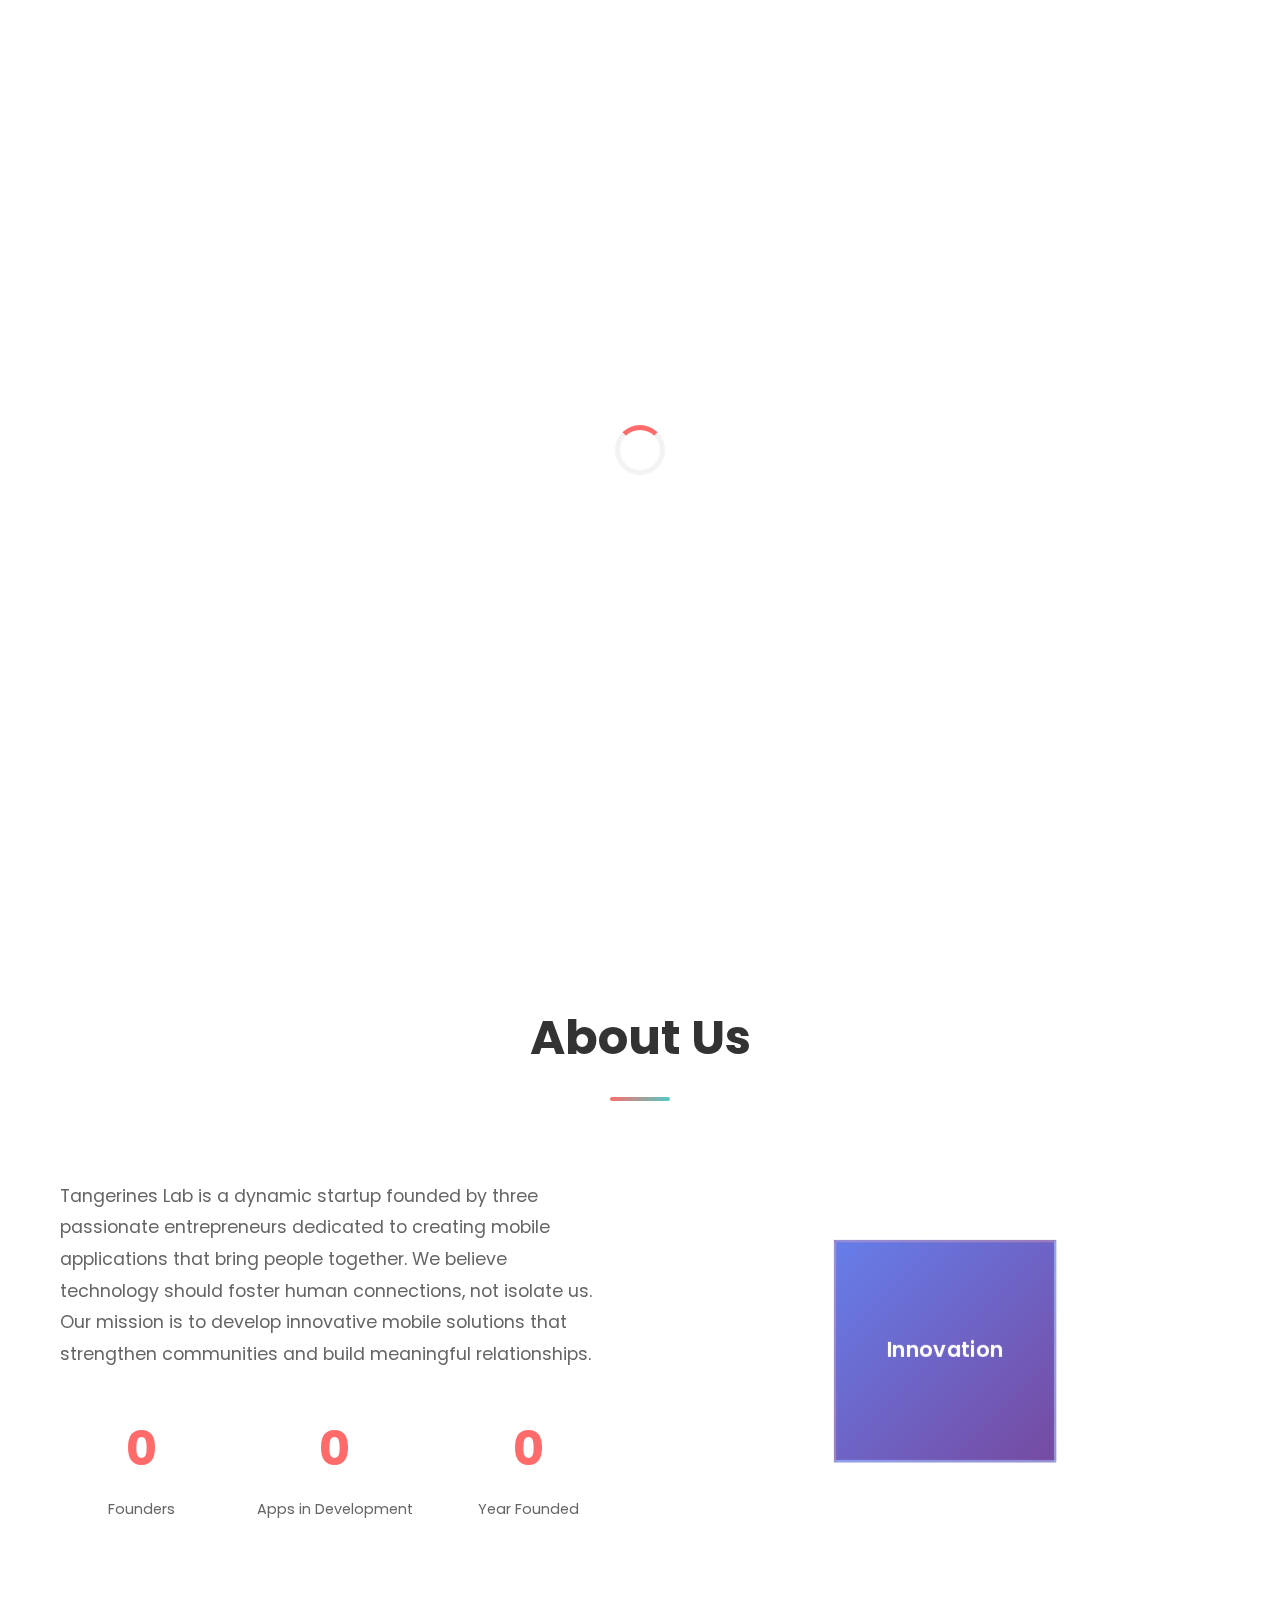
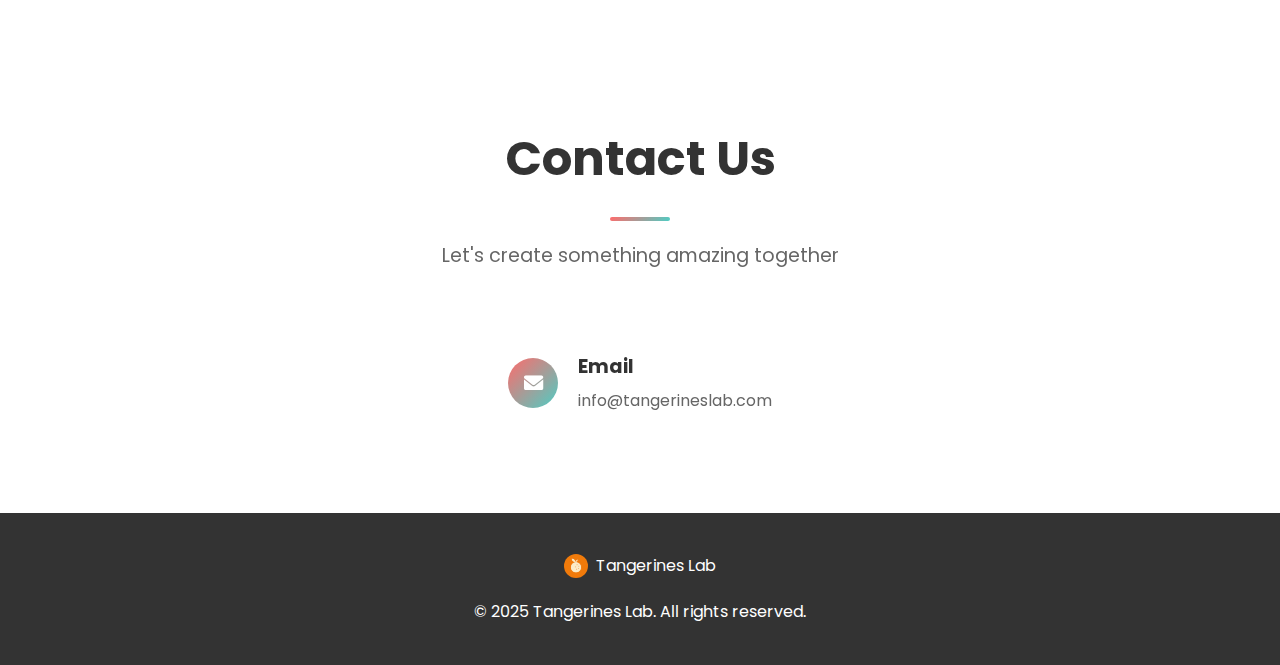
<file: index.html>
<!DOCTYPE html>
<html lang="en">
<head>
  <meta charset="UTF-8">
  <meta name="viewport" content="width=device-width, initial-scale=1.0, viewport-fit=cover">
  <meta name="apple-mobile-web-app-capable" content="yes">
  <meta name="apple-mobile-web-app-status-bar-style" content="default">
  <meta name="theme-color" content="#ff9a56">
  <title>Tangerines Lab - Innovation Unleashed</title>
  <link rel="icon" type="image/x-icon" href="favicon.ico?v=1752214031">
  <link rel="icon" type="image/png" sizes="32x32" href="favicon-32x32.png?v=1752214031">
  <link rel="icon" type="image/png" sizes="16x16" href="favicon-16x16.png?v=1752214031">
  <link rel="apple-touch-icon" sizes="180x180" href="apple-touch-icon.png?v=1752214031">
  <link rel="icon" type="image/png" sizes="192x192" href="android-chrome-192x192.png?v=1752214031">
  <link rel="icon" type="image/png" sizes="512x512" href="android-chrome-512x512.png?v=1752214031">
  <link rel="manifest" href="site.webmanifest?v=1752214031">
  <link rel="preload" href="./SmallLogo.png" as="image" type="image/png">
  <link rel="stylesheet" href="css/style.css">
  <link href="https://fonts.googleapis.com/css2?family=Poppins:wght@300;400;600;700&display=swap" rel="stylesheet">
  <link rel="stylesheet" href="https://cdnjs.cloudflare.com/ajax/libs/font-awesome/6.0.0/css/all.min.css">
</head>
<body>
  <!-- Animated Background -->
  <div class="animated-bg">
    <div class="floating-shapes">
      <div class="shape shape-1"></div>
      <div class="shape shape-2"></div>
      <div class="shape shape-3"></div>
      <div class="shape shape-4"></div>
      <div class="shape shape-5"></div>
    </div>
  </div>

  <!-- Navigation -->
  <nav class="navbar">
    <div class="nav-container">
      <div class="nav-logo">
        <img src="./SmallLogo.png" alt="Tangerines Lab" class="logo-img">
        <span>Tangerines Lab</span>
      </div>
      <div class="nav-menu">
        <a href="#hero" class="nav-link">Home</a>
        <a href="#about" class="nav-link">About</a>
        <a href="#contact" class="nav-link">Contact</a>
      </div>
      <div class="hamburger">
        <span></span>
        <span></span>
        <span></span>
      </div>
    </div>
  </nav>

  <!-- Hero Section -->
  <section id="hero" class="hero">
    <div class="hero-content">
      <div class="hero-text">
        <h1 class="hero-title">
          <span class="gradient-text">Tangerines Lab</span>
        </h1>
        <p class="hero-subtitle">Innovation. Creativity. Technology.</p>
        <p class="hero-description">A passionate startup of three founders creating mobile applications that bring people together</p>
        <div class="hero-buttons">
          <button class="btn btn-primary pulse">
            <i class="fas fa-rocket"></i>
            Get Started
          </button>
        </div>
      </div>
      <div class="hero-visual">
        <div class="hero-logo">
          <img src="./tangerines-lab-logo-optimized.png" alt="Tangerines Lab" class="hero-logo-img">
        </div>
      </div>
    </div>
    <div class="scroll-indicator">
      <div class="scroll-arrow"></div>
    </div>
  </section>

  <!-- About Section -->
  <section id="about" class="about">
    <div class="container">
      <div class="section-header">
        <h2 class="section-title">About Us</h2>
        <div class="section-line"></div>
      </div>
      <div class="about-content">
        <div class="about-text">
          <p class="about-description">
            Tangerines Lab is a dynamic startup founded by three passionate entrepreneurs dedicated to creating mobile applications that bring people together. We believe technology should foster human connections, not isolate us. Our mission is to develop innovative mobile solutions that strengthen communities and build meaningful relationships.
          </p>
          <div class="stats">
            <div class="stat-item">
              <div class="stat-number" data-count="3">0</div>
              <div class="stat-label">Founders</div>
            </div>
            <div class="stat-item">
              <div class="stat-number" data-count="2">0</div>
              <div class="stat-label">Apps in Development</div>
            </div>
            <div class="stat-item">
              <div class="stat-number" data-count="2024">0</div>
              <div class="stat-label">Year Founded</div>
            </div>
          </div>
        </div>
        <div class="about-visual">
          <div class="innovation-cube">
            <div class="cube-face front">Innovation</div>
            <div class="cube-face back">Creativity</div>
            <div class="cube-face right">Technology</div>
            <div class="cube-face left">Innovation</div>
            <div class="cube-face top">Creativity</div>
            <div class="cube-face bottom">Technology</div>
          </div>
        </div>
      </div>
    </div>
  </section>

  <!-- Contact Section -->
  <section id="contact" class="contact">
    <div class="container">
      <div class="section-header">
        <h2 class="section-title">Contact Us</h2>
        <div class="section-line"></div>
        <p class="section-subtitle">Let's create something amazing together</p>
      </div>
      <div class="contact-content">
        <div class="contact-info">
          <div class="contact-item">
            <i class="fas fa-envelope"></i>
            <div>
              <h4>Email</h4>
              <a href="mailto:info@tangerineslab.com">info@tangerineslab.com</a>
            </div>
          </div>
        </div>
      </div>
    </div>
  </section>

  <!-- Footer -->
  <footer class="footer">
    <div class="container">
      <div class="footer-content">
        <div class="footer-logo">
          <img src="./SmallLogo.png" alt="Tangerines Lab" class="logo-img">
          <span>Tangerines Lab</span>
        </div>
        <p>&copy; 2025 Tangerines Lab. All rights reserved.</p>
      </div>
    </div>
  </footer>

  <script src="js/script.js"></script>
</body>
</html>
</file>
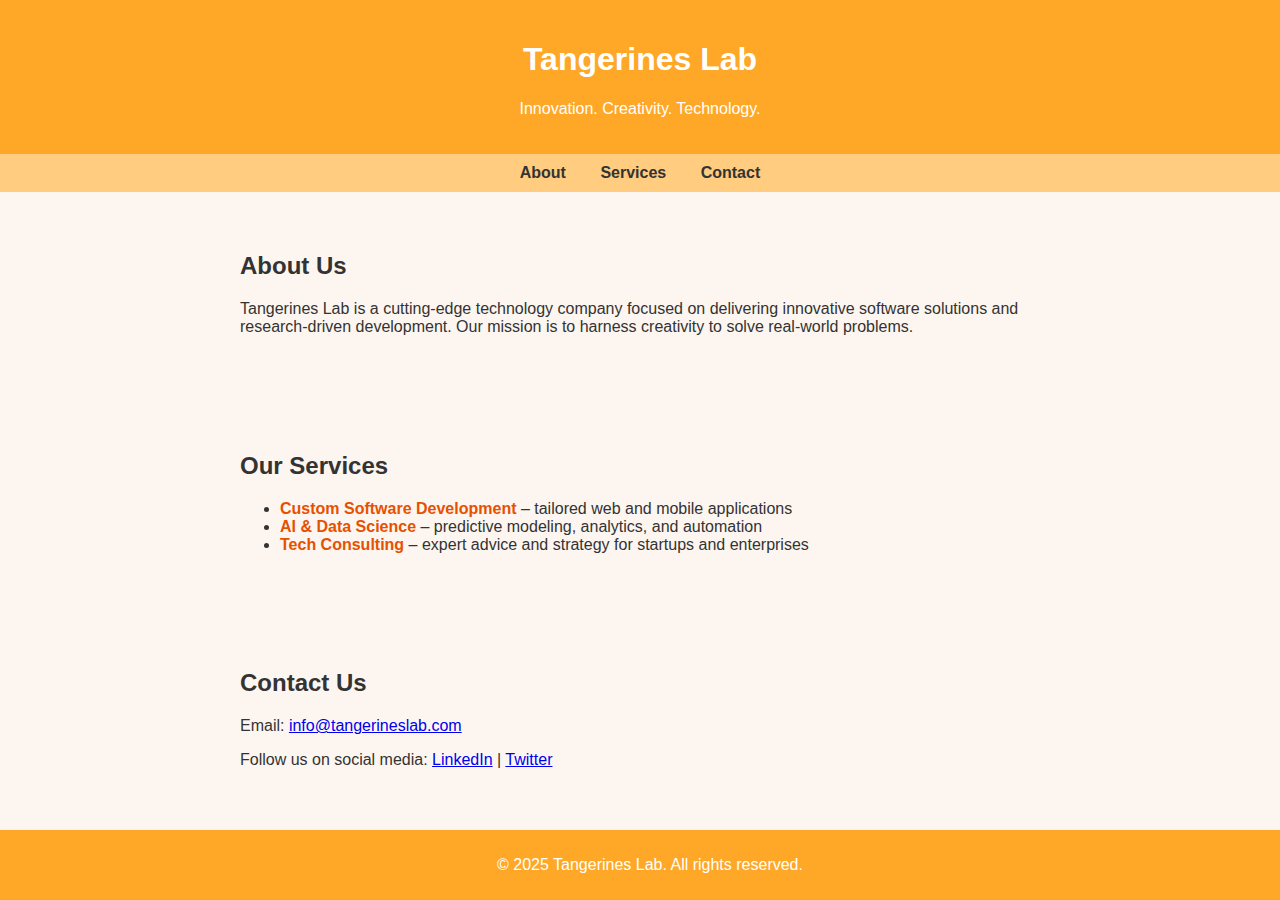
<file: tangerines-lab/index.html>
<!DOCTYPE html>
<html lang="en">
<head>
  <meta charset="UTF-8">
  <meta name="viewport" content="width=device-width, initial-scale=1.0">
  <title>Tangerines Lab</title>
  <style>
    body {
      font-family: Arial, sans-serif;
      margin: 0;
      padding: 0;
      background-color: #fdf6f0;
      color: #333;
    }
    header {
      background-color: #ffa726;
      padding: 20px;
      text-align: center;
      color: white;
    }
    nav {
      background-color: #ffcc80;
      padding: 10px;
      text-align: center;
    }
    nav a {
      margin: 0 15px;
      color: #333;
      text-decoration: none;
      font-weight: bold;
    }
    section {
      padding: 40px;
      max-width: 800px;
      margin: auto;
    }
    footer {
      background-color: #ffa726;
      color: white;
      text-align: center;
      padding: 10px;
      position: fixed;
      width: 100%;
      bottom: 0;
    }
    .highlight {
      color: #e65100;
      font-weight: bold;
    }
  </style>
</head>
<body>
  <header>
    <h1>Tangerines Lab</h1>
    <p>Innovation. Creativity. Technology.</p>
  </header>

  <nav>
    <a href="#about">About</a>
    <a href="#services">Services</a>
    <a href="#contact">Contact</a>
  </nav>

  <section id="about">
    <h2>About Us</h2>
    <p>Tangerines Lab is a cutting-edge technology company focused on delivering innovative software solutions and research-driven development. Our mission is to harness creativity to solve real-world problems.</p>
  </section>

  <section id="services">
    <h2>Our Services</h2>
    <ul>
      <li><span class="highlight">Custom Software Development</span> – tailored web and mobile applications</li>
      <li><span class="highlight">AI & Data Science</span> – predictive modeling, analytics, and automation</li>
      <li><span class="highlight">Tech Consulting</span> – expert advice and strategy for startups and enterprises</li>
    </ul>
  </section>

  <section id="contact">
    <h2>Contact Us</h2>
    <p>Email: <a href="mailto:info@tangerineslab.com">info@tangerineslab.com</a></p>
    <p>Follow us on social media: <a href="#">LinkedIn</a> | <a href="#">Twitter</a></p>
  </section>

  <footer>
    <p>&copy; 2025 Tangerines Lab. All rights reserved.</p>
  </footer>
</body>
</html>
</file>
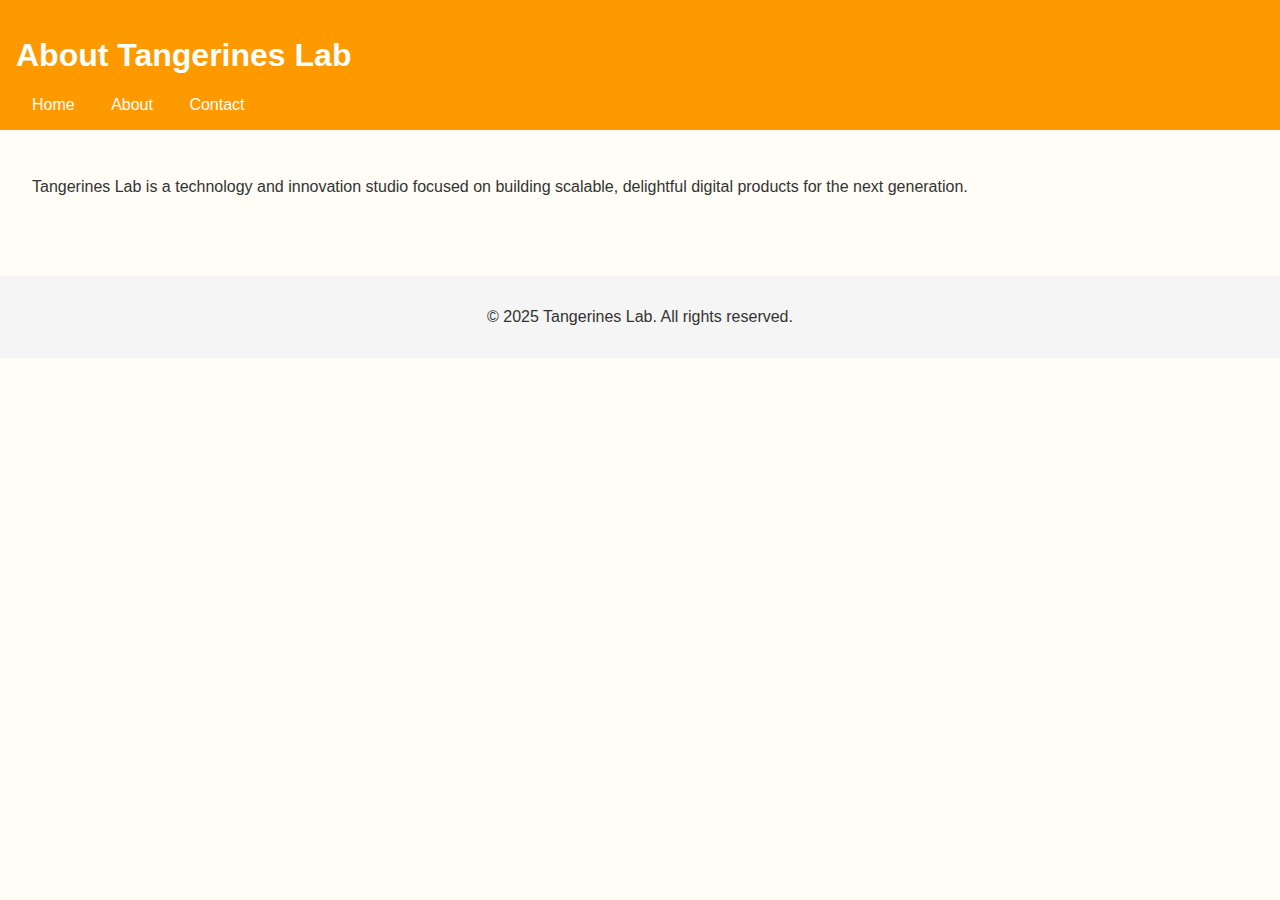
<file: tangerines-lab/about.html>
<!DOCTYPE html>
<html lang="en">
<head>
  <meta charset="UTF-8" />
  <meta name="viewport" content="width=device-width, initial-scale=1.0"/>
  <title>About - Tangerines Lab</title>
  <link rel="stylesheet" href="css/style.css"/>
</head>
<body>
  <header>
    <h1>About Tangerines Lab</h1>
    <nav>
      <a href="index.html">Home</a>
      <a href="about.html">About</a>
      <a href="contact.html">Contact</a>
    </nav>
  </header>

  <main>
    <p>Tangerines Lab is a technology and innovation studio focused on building scalable, delightful digital products for the next generation.</p>
  </main>

  <footer>
    <p>© 2025 Tangerines Lab. All rights reserved.</p>
  </footer>
</body>
</html>
</file>
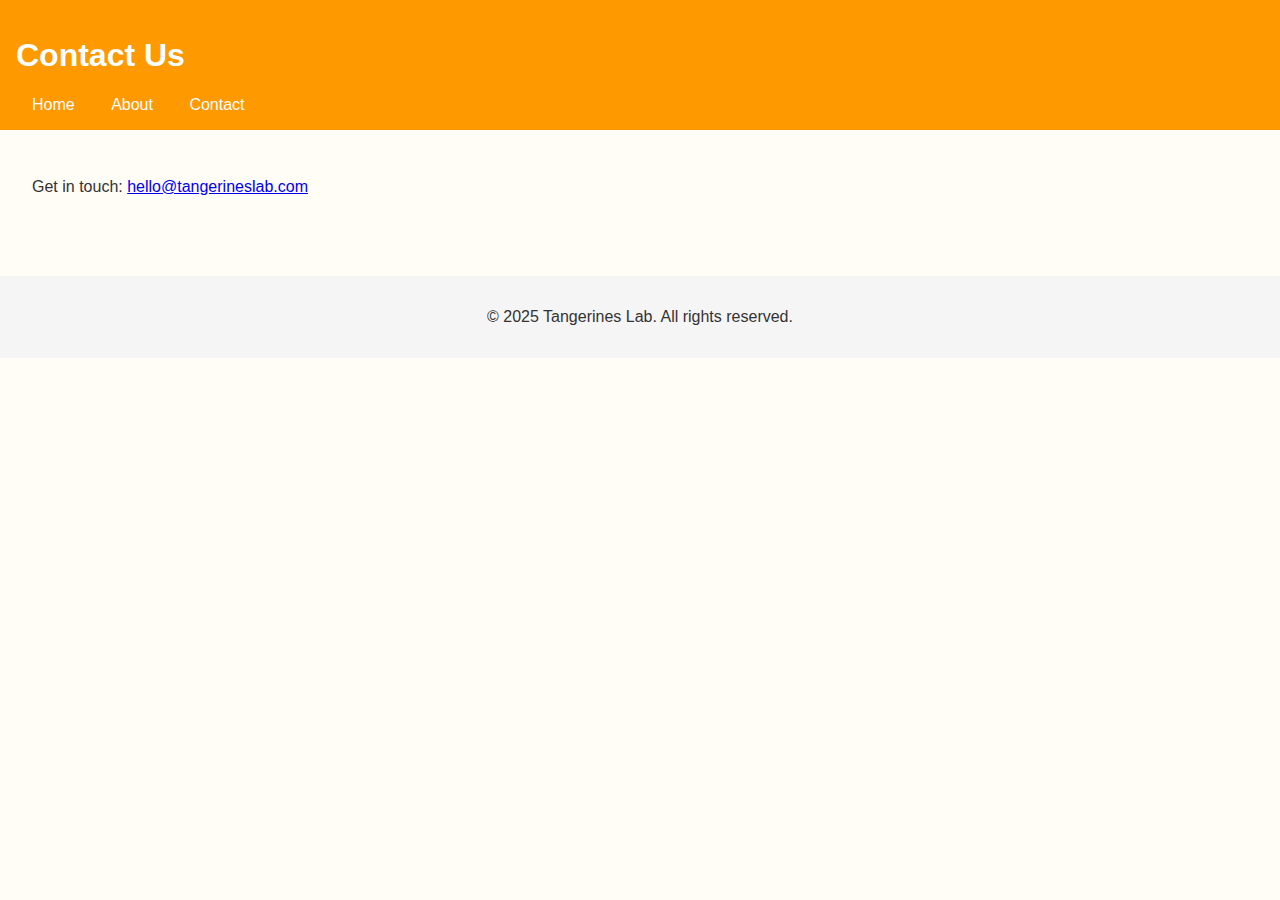
<file: tangerines-lab/contact.html>
<!DOCTYPE html>
<html lang="en">
<head>
  <meta charset="UTF-8" />
  <meta name="viewport" content="width=device-width, initial-scale=1.0"/>
  <title>Contact - Tangerines Lab</title>
  <link rel="stylesheet" href="css/style.css"/>
</head>
<body>
  <header>
    <h1>Contact Us</h1>
    <nav>
      <a href="index.html">Home</a>
      <a href="about.html">About</a>
      <a href="contact.html">Contact</a>
    </nav>
  </header>

  <main>
    <p>Get in touch: <a href="mailto:hello@tangerineslab.com">hello@tangerineslab.com</a></p>
  </main>

  <footer>
    <p>© 2025 Tangerines Lab. All rights reserved.</p>
  </footer>
</body>
</html>
</file>
<file: tangerines-lab/css/style.css>
body {
  font-family: Arial, sans-serif;
  margin: 0;
  padding: 0;
  background: #fffdf6;
  color: #333;
}
header {
  background: #ff9900;
  padding: 1rem;
  color: white;
}
nav a {
  margin: 0 1rem;
  color: white;
  text-decoration: none;
}
nav a:hover {
  text-decoration: underline;
}
main {
  padding: 2rem;
}
footer {
  text-align: center;
  padding: 1rem;
  background: #f5f5f5;
  margin-top: 2rem;
}
</file>
<file: css/style.css>
/* Reset and Base Styles */
* {
  margin: 0;
  padding: 0;
  box-sizing: border-box;
}

body {
  font-family: 'Poppins', sans-serif;
  line-height: 1.6;
  color: #333;
  overflow-x: hidden;
}

.container {
  max-width: 1200px;
  margin: 0 auto;
  padding: 0 20px;
}

/* Animated Background */
.animated-bg {
  position: fixed;
  top: 0;
  left: 0;
  width: 100%;
  height: 100%;
  background: linear-gradient(135deg, #667eea 0%, #764ba2 100%);
  z-index: -1;
}

.floating-shapes {
  position: absolute;
  width: 100%;
  height: 100%;
  overflow: hidden;
}

.shape {
  position: absolute;
  opacity: 0.1;
  animation: float 6s ease-in-out infinite;
}

.shape-1 {
  width: 80px;
  height: 80px;
  background: #ff6b6b;
  border-radius: 50%;
  top: 20%;
  left: 10%;
  animation-delay: 0s;
}

.shape-2 {
  width: 60px;
  height: 60px;
  background: #4ecdc4;
  border-radius: 50%;
  top: 60%;
  right: 10%;
  animation-delay: 2s;
}

.shape-3 {
  width: 100px;
  height: 100px;
  background: #45b7d1;
  border-radius: 50%;
  bottom: 20%;
  left: 20%;
  animation-delay: 4s;
}

.shape-4 {
  width: 40px;
  height: 40px;
  background: #f9ca24;
  border-radius: 50%;
  top: 40%;
  left: 70%;
  animation-delay: 1s;
}

.shape-5 {
  width: 120px;
  height: 120px;
  background: #f0932b;
  border-radius: 50%;
  bottom: 40%;
  right: 30%;
  animation-delay: 3s;
}

@keyframes float {
  0%, 100% { transform: translateY(0px) rotate(0deg); }
  50% { transform: translateY(-20px) rotate(180deg); }
}

/* Navigation */
.navbar {
  position: fixed;
  top: 0;
  width: 100%;
  background: rgba(255, 255, 255, 0.95);
  backdrop-filter: blur(10px);
  z-index: 1000;
  padding: 15px 0;
  transition: all 0.3s ease;
}

.navbar.scrolled {
  background: rgba(255, 255, 255, 0.98);
  box-shadow: 0 2px 20px rgba(0, 0, 0, 0.1);
}

.nav-container {
  max-width: 1200px;
  margin: 0 auto;
  display: flex;
  justify-content: space-between;
  align-items: center;
  padding: 0 20px;
}

.nav-logo {
  display: flex;
  align-items: center;
  max-height: 40px;
  overflow: hidden;
}

.nav-logo .logo-img {
  height: 28px !important;
  width: auto !important;
}

.nav-logo i {
  margin-right: 10px;
  color: #ff6b6b;
  animation: rotate 3s linear infinite;
}

@keyframes rotate {
  from { transform: rotate(0deg); }
  to { transform: rotate(360deg); }
}

.nav-menu {
  display: flex;
  gap: 30px;
}

.nav-link {
  color: #333;
  text-decoration: none;
  font-weight: 500;
  position: relative;
  transition: color 0.3s ease;
}

.nav-link:hover {
  color: #ff6b6b;
}

.nav-link::after {
  content: '';
  position: absolute;
  bottom: -5px;
  left: 0;
  width: 0;
  height: 2px;
  background: #ff6b6b;
  transition: width 0.3s ease;
}

.nav-link:hover::after {
  width: 100%;
}

.hamburger {
  display: none;
  flex-direction: column;
  cursor: pointer;
}

.hamburger span {
  width: 25px;
  height: 3px;
  background: #333;
  margin: 3px 0;
  transition: 0.3s;
}

/* Hero Section */
.hero {
  min-height: 100vh;
  display: flex;
  align-items: center;
  justify-content: center;
  position: relative;
  padding: 100px 20px 20px;
}

.hero-content {
  max-width: 1200px;
  margin: 0 auto;
  display: grid;
  grid-template-columns: 1fr 1fr;
  gap: 60px;
  align-items: center;
}

.hero-text {
  animation: slideInLeft 1s ease-out;
}

.hero-title {
  font-size: 4rem;
  font-weight: 700;
  margin-bottom: 20px;
  line-height: 1.2;
}

.gradient-text {
  background: linear-gradient(135deg, #ff6b6b, #4ecdc4);
  -webkit-background-clip: text;
  -webkit-text-fill-color: transparent;
  background-clip: text;
  animation: gradientShift 3s ease infinite;
}

@keyframes gradientShift {
  0%, 100% { background-position: 0% 50%; }
  50% { background-position: 100% 50%; }
}

.hero-subtitle {
  font-size: 1.3rem;
  color: white;
  margin-bottom: 15px;
  font-weight: 500;
  text-shadow: 0 2px 10px rgba(0, 0, 0, 0.3);
  background: rgba(0, 0, 0, 0.2);
  padding: 10px 20px;
  border-radius: 25px;
  backdrop-filter: blur(10px);
  display: inline-block;
}

.hero-description {
  font-size: 1.1rem;
  color: white;
  margin-bottom: 30px;
  line-height: 1.8;
  text-shadow: 0 2px 10px rgba(0, 0, 0, 0.3);
  background: rgba(0, 0, 0, 0.2);
  padding: 20px;
  border-radius: 15px;
  backdrop-filter: blur(10px);
}

.hero-buttons {
  display: flex;
  gap: 20px;
}

.btn {
  padding: 15px 30px;
  border: none;
  border-radius: 50px;
  font-size: 1rem;
  font-weight: 600;
  cursor: pointer;
  transition: all 0.3s ease;
  display: flex;
  align-items: center;
  gap: 10px;
}

.btn-primary {
  background: linear-gradient(135deg, #ff6b6b, #4ecdc4);
  color: white;
  box-shadow: 0 10px 30px rgba(255, 107, 107, 0.3);
}

.btn-primary:hover {
  transform: translateY(-3px);
  box-shadow: 0 15px 40px rgba(255, 107, 107, 0.4);
}

.btn-secondary {
  background: transparent;
  color: #333;
  border: 2px solid #333;
}

.btn-secondary:hover {
  background: #333;
  color: white;
  transform: translateY(-3px);
}

.pulse {
  animation: pulse 3.5s infinite;
}

@keyframes pulse {
  0% { transform: scale(1); }
  50% { transform: scale(1.05); }
  100% { transform: scale(1); }
}

/* Hero Visual */
.hero-visual {
  display: flex;
  justify-content: center;
  align-items: center;
  animation: slideInRight 1s ease-out;
  max-width: 400px;
  width: 100%;
  flex-shrink: 0;
}

.tech-circle {
  position: relative;
  width: 300px;
  height: 300px;
  border-radius: 50%;
  background: linear-gradient(135deg, #ff9a56, #ff7a47);
  display: flex;
  align-items: center;
  justify-content: center;
  box-shadow: 0 20px 60px rgba(255, 122, 71, 0.3);
  transition: opacity 1.5s ease-in-out;
}

.orbit {
  position: absolute;
  border: 2px solid rgba(255, 255, 255, 0.3);
  border-radius: 50%;
  animation: orbit 10s linear infinite;
}

.orbit-1 {
  width: 120px;
  height: 120px;
  animation-duration: 8s;
}

.orbit-2 {
  width: 180px;
  height: 180px;
  animation-duration: 12s;
}

.orbit-3 {
  width: 240px;
  height: 240px;
  animation-duration: 16s;
}

.planet {
  position: absolute;
  width: 30px;
  height: 30px;
  background: white;
  border-radius: 50%;
  top: -15px;
  left: 50%;
  transform: translateX(-50%);
  display: flex;
  align-items: center;
  justify-content: center;
  color: #667eea;
  font-size: 12px;
}

@keyframes orbit {
  from { transform: rotate(0deg); }
  to { transform: rotate(360deg); }
}

/* Scroll Indicator */
.scroll-indicator {
  position: absolute;
  bottom: 30px;
  left: 50%;
  transform: translateX(-50%);
  animation: bounce 2s infinite;
}

.scroll-arrow {
  width: 20px;
  height: 20px;
  border-right: 2px solid white;
  border-bottom: 2px solid white;
  transform: rotate(45deg);
}

@keyframes bounce {
  0%, 20%, 50%, 80%, 100% { transform: translateX(-50%) translateY(0); }
  40% { transform: translateX(-50%) translateY(-10px); }
  60% { transform: translateX(-50%) translateY(-5px); }
}

/* Section Styles */
section {
  padding: 100px 0;
  position: relative;
}

.section-header {
  text-align: center;
  margin-bottom: 80px;
}

.section-title {
  font-size: 3rem;
  font-weight: 700;
  margin-bottom: 20px;
  color: #333;
}

.section-line {
  width: 60px;
  height: 4px;
  background: linear-gradient(135deg, #ff6b6b, #4ecdc4);
  margin: 0 auto 20px;
  border-radius: 2px;
}

.section-subtitle {
  font-size: 1.2rem;
  color: #666;
  max-width: 600px;
  margin: 0 auto;
}

/* About Section */
.about {
  background: rgba(255, 255, 255, 0.95);
  backdrop-filter: blur(10px);
}

.about-content {
  display: grid;
  grid-template-columns: 1fr 1fr;
  gap: 60px;
  align-items: center;
}

.about-description {
  font-size: 1.1rem;
  line-height: 1.8;
  color: #666;
  margin-bottom: 40px;
}

.stats {
  display: grid;
  grid-template-columns: repeat(3, 1fr);
  gap: 30px;
}

.stat-item {
  text-align: center;
}

.stat-number {
  font-size: 3rem;
  font-weight: 700;
  color: #ff6b6b;
  display: block;
}

.stat-label {
  font-size: 0.9rem;
  color: #666;
  margin-top: 10px;
}

/* Innovation Cube */
.about-visual {
  display: flex;
  justify-content: center;
  align-items: center;
  perspective: 1000px;
}

.innovation-cube {
  position: relative;
  width: 200px;
  height: 200px;
  transform-style: preserve-3d;
  animation: rotateCube 20s linear infinite;
}

.cube-face {
  position: absolute;
  width: 200px;
  height: 200px;
  background: linear-gradient(135deg, #667eea, #764ba2);
  border: 2px solid rgba(255, 255, 255, 0.3);
  display: flex;
  align-items: center;
  justify-content: center;
  font-weight: 600;
  color: white;
  font-size: 1.2rem;
}

.cube-face.front { transform: rotateY(0deg) translateZ(100px); }
.cube-face.back { transform: rotateY(180deg) translateZ(100px); }
.cube-face.right { transform: rotateY(90deg) translateZ(100px); }
.cube-face.left { transform: rotateY(-90deg) translateZ(100px); }
.cube-face.top { transform: rotateX(90deg) translateZ(100px); }
.cube-face.bottom { transform: rotateX(-90deg) translateZ(100px); }

@keyframes rotateCube {
  0% { transform: rotateX(0deg) rotateY(0deg); }
  100% { transform: rotateX(360deg) rotateY(360deg); }
}

/* Services Section */
.services {
  background: rgba(255, 255, 255, 0.9);
  backdrop-filter: blur(10px);
}

.services-grid {
  display: grid;
  grid-template-columns: repeat(auto-fit, minmax(300px, 1fr));
  gap: 40px;
}

.service-card {
  background: white;
  padding: 40px 30px;
  border-radius: 20px;
  text-align: center;
  box-shadow: 0 20px 60px rgba(0, 0, 0, 0.1);
  transition: all 0.3s ease;
  position: relative;
  overflow: hidden;
}

.service-card::before {
  content: '';
  position: absolute;
  top: 0;
  left: -100%;
  width: 100%;
  height: 100%;
  background: linear-gradient(90deg, transparent, rgba(255, 255, 255, 0.3), transparent);
  transition: left 0.5s ease;
}

.service-card:hover::before {
  left: 100%;
}

.service-card:hover {
  transform: translateY(-10px);
  box-shadow: 0 30px 80px rgba(0, 0, 0, 0.15);
}

.service-icon {
  width: 80px;
  height: 80px;
  margin: 0 auto 20px;
  background: linear-gradient(135deg, #ff6b6b, #4ecdc4);
  border-radius: 50%;
  display: flex;
  align-items: center;
  justify-content: center;
  font-size: 2rem;
  color: white;
  animation: float 3s ease-in-out infinite;
}

.service-card h3 {
  font-size: 1.5rem;
  margin-bottom: 15px;
  color: #333;
}

.service-card p {
  color: #666;
  line-height: 1.8;
  margin-bottom: 20px;
}

.service-features {
  display: flex;
  justify-content: center;
  gap: 10px;
  flex-wrap: wrap;
}

.feature-tag {
  background: #f8f9fa;
  color: #666;
  padding: 5px 15px;
  border-radius: 20px;
  font-size: 0.9rem;
  border: 1px solid #e9ecef;
}

/* Contact Section */
.contact {
  background: rgba(255, 255, 255, 0.95);
  backdrop-filter: blur(10px);
}

.contact-content {
  display: flex;
  justify-content: center;
}

.contact-info {
  display: flex;
  flex-direction: row;
  gap: 60px;
  justify-content: center;
  align-items: flex-start;
}

.contact-item {
  display: flex;
  align-items: center;
  gap: 20px;
}

.contact-item i {
  width: 50px;
  height: 50px;
  background: linear-gradient(135deg, #ff6b6b, #4ecdc4);
  border-radius: 50%;
  display: flex;
  align-items: center;
  justify-content: center;
  color: white;
  font-size: 1.2rem;
}

.contact-item h4 {
  font-size: 1.2rem;
  margin-bottom: 5px;
  color: #333;
}

.contact-item a {
  color: #666;
  text-decoration: none;
  transition: color 0.3s ease;
}

.contact-item a:hover {
  color: #ff6b6b;
}

.social-links {
  display: flex;
  gap: 15px;
  margin-top: 20px;
}

.social-link {
  width: 50px;
  height: 50px;
  background: linear-gradient(135deg, #667eea, #764ba2);
  border-radius: 50%;
  display: flex;
  align-items: center;
  justify-content: center;
  color: white;
  text-decoration: none;
  transition: all 0.3s ease;
}

.social-link:hover {
  transform: translateY(-3px);
  box-shadow: 0 10px 25px rgba(102, 126, 234, 0.3);
}

.contact-form {
  background: white;
  padding: 40px;
  border-radius: 20px;
  box-shadow: 0 20px 60px rgba(0, 0, 0, 0.1);
}

.contact-form input,
.contact-form textarea {
  width: 100%;
  padding: 15px;
  margin-bottom: 20px;
  border: 2px solid #e9ecef;
  border-radius: 10px;
  font-size: 1rem;
  transition: border-color 0.3s ease;
}

.contact-form input:focus,
.contact-form textarea:focus {
  outline: none;
  border-color: #ff6b6b;
}

.contact-form button {
  width: 100%;
}

/* Footer */
.footer {
  background: #333;
  color: white;
  padding: 40px 0;
  text-align: center;
}

.footer-content {
  display: flex;
  flex-direction: column;
  align-items: center;
  gap: 20px;
}

.footer-logo {
  display: flex;
  align-items: center;
  max-height: 32px;
  overflow: hidden;
}

.footer-logo .logo-img {
  height: 24px !important;
  width: auto !important;
}

/* Defensive CSS to prevent layout issues */
.hero-visual {
  max-width: 400px;
  width: 100%;
  display: flex;
  justify-content: center;
  align-items: center;
  flex-shrink: 0;
}

.hero-logo {
  width: 300px;
  height: 300px;
  display: flex;
  align-items: center;
  justify-content: center;
  flex-shrink: 0;
  overflow: hidden;
  border-radius: 50%;
}

/* Logo styling */
.logo-img {
  height: 32px;
  width: 32px;
  margin-right: 8px;
  border-radius: 50%;
  object-fit: cover;
  object-position: center;
  transition: transform 0.3s ease;
  /* Performance optimizations */
  will-change: transform;
  transform: translateZ(0);
  max-width: 32px;
  max-height: 32px;
  flex-shrink: 0;
  display: block;
  overflow: hidden;
}

/* Alternative background image approach for better cross-browser support */
.logo-bg {
  background-image: url('../SmallLogo.png');
  background-size: cover;
  background-position: center;
  background-repeat: no-repeat;
  border-radius: 50%;
  flex-shrink: 0;
  transition: transform 0.3s ease;
  will-change: transform;
  transform: translateZ(0);
}

.logo-bg:hover {
  transform: scale(1.1);
}

.nav-logo .logo-bg {
  height: 28px;
  width: 28px;
  margin-right: 8px;
}

.footer-logo .logo-bg {
  height: 24px;
  width: 24px;
  margin-right: 8px;
}

/* Ensure object-fit fallback for older browsers */
.logo-img {
  -o-object-fit: cover;
  object-fit: cover;
  -o-object-position: center;
  object-position: center;
}

/* Specific logo sizing for navigation */
.nav-logo .logo-img {
  height: 28px !important;
  width: 28px !important;
  max-height: 28px !important;
  max-width: 28px !important;
  min-height: 28px !important;
  min-width: 28px !important;
}

/* Specific logo sizing for footer */
.footer-logo .logo-img {
  height: 24px !important;
  width: 24px !important;
  max-height: 24px !important;
  max-width: 24px !important;
  min-height: 24px !important;
  min-width: 24px !important;
}

.logo-img:hover {
  transform: scale(1.1);
}

/* Hero logo styling */
.hero-logo {
  display: flex;
  align-items: center;
  justify-content: center;
  animation: float 3s ease-in-out infinite;
}

.hero-logo-img {
  width: 300px;
  height: 300px;
  border-radius: 50%;
  object-fit: cover;
  object-position: center;
  box-shadow: 0 20px 60px rgba(255, 122, 71, 0.3);
  transition: transform 0.3s ease, box-shadow 0.3s ease;
  max-width: 300px;
  max-height: 300px;
  flex-shrink: 0;
}

.hero-logo-img:hover {
  transform: scale(1.05);
  box-shadow: 0 25px 80px rgba(255, 122, 71, 0.4);
}

@keyframes float {
  0%, 100% { transform: translateY(0px); }
  50% { transform: translateY(-20px); }
}

/* Mobile Navigation */
@media (max-width: 768px) {
  .nav-menu {
    position: fixed;
    top: 0;
    left: -100%;
    width: 100vw;
    height: 100vh;
    height: -webkit-fill-available;
    background: rgba(255, 255, 255, 0.95);
    -webkit-backdrop-filter: blur(20px);
    backdrop-filter: blur(20px);
    flex-direction: column;
    align-items: center;
    justify-content: center;
    gap: 40px;
    transition: left 0.3s ease;
    z-index: 9999;
    padding-top: env(safe-area-inset-top, 0px);
    padding-bottom: env(safe-area-inset-bottom, 0px);
  }
  
  .nav-menu.active {
    left: 0;
  }
  
  .nav-link {
    font-size: 1.2rem;
  }
  
  .hamburger.active span:nth-child(1) {
    transform: rotate(45deg) translate(5px, 5px);
  }
  
  .hamburger.active span:nth-child(2) {
    opacity: 0;
  }
  
  .hamburger.active span:nth-child(3) {
    transform: rotate(-45deg) translate(7px, -6px);
  }
  
  .contact-info {
    flex-direction: column;
    gap: 30px;
  }
  
  .contact-item {
    justify-content: center;
    text-align: center;
  }
}

/* Responsive Design */
@media (max-width: 768px) {
  .contact-info {
    flex-direction: column;
    gap: 30px;
  }
  
  .contact-item {
    justify-content: center;
    text-align: center;
  }
}

@media (max-width: 480px) {
  .contact-info {
    gap: 20px;
  }
}

/* ===== MOBILE RESPONSIVE STYLES ===== */

/* Tablet and smaller screens */
@media (max-width: 768px) {
  /* Hero Section */
  .hero-content {
    grid-template-columns: 1fr;
    gap: 40px;
    text-align: center;
    padding: 80px 20px 20px;
  }
  
  .hero-title {
    font-size: 3rem;
  }
  
  .hero-subtitle {
    font-size: 1.1rem;
  }
  
  .hero-description {
    font-size: 1rem;
  }
  
  .tech-circle {
    width: 250px;
    height: 250px;
  }
  
  .orbit-1 {
    width: 100px;
    height: 100px;
  }
  
  .orbit-2 {
    width: 150px;
    height: 150px;
  }
  
  .orbit-3 {
    width: 200px;
    height: 200px;
  }
  
  /* About Section */
  .about-content {
    grid-template-columns: 1fr;
    gap: 40px;
    text-align: center;
  }
  
  .stats {
    justify-content: center;
    gap: 30px;
  }
  
  .innovation-cube {
    width: 120px;
    height: 120px;
  }
  
  /* Navigation */
  .hamburger {
    display: block;
  }
  
  .nav-menu {
    display: none;
  }
  
  .nav-menu.active {
    display: flex;
  }
  
  /* Section padding */
  .section {
    padding: 80px 0;
  }
  
  .container {
    padding: 0 20px;
  }
}

/* Mobile phones */
@media (max-width: 480px) {
  /* Hero Section */
  .hero {
    padding: 80px 15px 20px;
  }
  
  .hero-title {
    font-size: 2.5rem;
  }
  
  .hero-subtitle {
    font-size: 1rem;
  }
  
  .hero-description {
    font-size: 0.9rem;
  }
  
  .tech-circle {
    width: 200px;
    height: 200px;
  }
  
  .orbit-1 {
    width: 80px;
    height: 80px;
  }
  
  .orbit-2 {
    width: 120px;
    height: 120px;
  }
  
  .orbit-3 {
    width: 160px;
    height: 160px;
  }
  
  .planet {
    width: 25px;
    height: 25px;
    top: -12px;
    font-size: 10px;
  }
  
  /* Navigation */
  .nav-logo span {
    font-size: 1.3rem;
  }
  
  .navbar {
    padding: 0 15px;
  }
  
  /* About Section */
  .stats {
    flex-direction: column;
    gap: 20px;
  }
  
  .stat-number {
    font-size: 2.5rem;
  }
  
  .innovation-cube {
    width: 100px;
    height: 100px;
  }
  
  .cube-face {
    font-size: 0.8rem;
  }
  
  /* Section spacing */
  .section {
    padding: 60px 0;
  }
  
  .container {
    padding: 0 15px;
  }
  
  .section-title {
    font-size: 2.2rem;
  }
  
  /* Buttons */
  .btn {
    padding: 12px 24px;
    font-size: 0.9rem;
  }
  
  /* Footer */
  .footer {
    padding: 40px 0;
  }
  
  .footer-logo span {
    font-size: 1.2rem;
  }
}

/* Small mobile phones */
@media (max-width: 320px) {
  .hero-title {
    font-size: 2rem;
  }
  
  .tech-circle {
    width: 150px;
    height: 150px;
  }
  
  .orbit-1 {
    width: 60px;
    height: 60px;
  }
  
  .orbit-2 {
    width: 90px;
    height: 90px;
  }
  
  .orbit-3 {
    width: 120px;
    height: 120px;
  }
  
  .planet {
    width: 20px;
    height: 20px;
    top: -10px;
    font-size: 8px;
  }
  
  .innovation-cube {
    width: 80px;
    height: 80px;
  }
  
  .cube-face {
    font-size: 0.7rem;
  }
}

/* Landscape orientation on mobile */
@media (max-width: 768px) and (orientation: landscape) {
  .hero {
    padding: 60px 20px 20px;
  }
  
  .hero-content {
    gap: 30px;
  }
  
  .hero-title {
    font-size: 2.8rem;
  }
  
  .tech-circle {
    width: 180px;
    height: 180px;
  }
}

/* Additional Animations */
.service-card.animate {
  animation: fadeInUp 0.6s ease forwards;
}

section.animate {
  animation: fadeInUp 0.8s ease forwards;
}

/* Scroll-triggered animations */
@keyframes fadeInUp {
  from {
    opacity: 0;
    transform: translateY(30px);
  }
  to {
    opacity: 1;
    transform: translateY(0);
  }
}

/* Enhanced button effects */
.btn {
  position: relative;
  overflow: hidden;
}

.btn::before {
  content: '';
  position: absolute;
  top: 0;
  left: -100%;
  width: 100%;
  height: 100%;
  background: linear-gradient(90deg, transparent, rgba(255, 255, 255, 0.3), transparent);
  transition: left 0.5s ease;
}

.btn:hover::before {
  left: 100%;
}

/* Glow effect for interactive elements */
.nav-link:hover,
.social-link:hover,
.btn:hover {
  filter: drop-shadow(0 0 10px rgba(255, 107, 107, 0.5));
}

/* Tech circle enhanced animation */
.tech-circle {
  animation: breathe 3.5s ease-in-out infinite;
}

@keyframes breathe {
  0%, 100% { transform: scale(1); }
  50% { transform: scale(1.05); }
}

/* Animations */
@keyframes slideInLeft {
  from {
    opacity: 0;
    transform: translateX(-50px);
  }
  to {
    opacity: 1;
    transform: translateX(0);
  }
}

@keyframes slideInRight {
  from {
    opacity: 0;
    transform: translateX(50px);
  }
  to {
    opacity: 1;
    transform: translateX(0);
  }
}

/* Touch and interaction improvements for mobile */
@media (max-width: 768px) {
  /* Better touch targets */
  .nav-link {
    padding: 15px;
    min-height: 44px;
    display: flex;
    align-items: center;
    justify-content: center;
  }
  
  .btn {
    min-height: 44px;
    padding: 12px 24px;
  }
  
  /* Prevent zoom on input focus */
  input, textarea, select {
    font-size: 16px;
  }
  
  /* Smooth scrolling for mobile */
  html {
    scroll-behavior: smooth;
  }
  
  /* Prevent horizontal scroll */
  body {
    overflow-x: hidden;
  }
  
  /* Fix for mobile Safari */
  .hero {
    min-height: 100vh;
    min-height: -webkit-fill-available;
  }
  
  /* Better spacing for mobile */
  .hero-buttons {
    margin-top: 30px;
  }
  
  /* Close mobile menu when clicking a link */
  .nav-link {
    width: 100%;
    text-align: center;
  }
  
  /* Improve mobile menu appearance */
  .nav-menu {
    background: rgba(255, 255, 255, 0.95);
    backdrop-filter: blur(20px);
    -webkit-backdrop-filter: blur(20px);
  }
  
  /* Better mobile animations */
  .floating-shapes {
    opacity: 0.3;
  }
  
  .shape {
    animation-duration: 20s;
  }
}

/* Safari iOS specific fixes */
@supports (-webkit-touch-callout: none) {
  /* Safari on iOS detection */
  
  /* Fix viewport height issues on iOS Safari */
  .hero {
    min-height: 100vh;
    min-height: -webkit-fill-available;
  }
  
  /* Fix Safari's bouncy scrolling */
  body {
    -webkit-overflow-scrolling: touch;
    overflow-x: hidden;
  }
  
  /* Fix Safari's zoom on input focus */
  input, textarea, select, button {
    font-size: 16px !important;
    -webkit-appearance: none;
    appearance: none;
    -webkit-border-radius: 0;
    border-radius: 0;
  }
  
  /* Fix Safari's backdrop-filter support */
  .nav-menu {
    background: rgba(255, 255, 255, 0.95);
    -webkit-backdrop-filter: blur(20px);
    backdrop-filter: blur(20px);
  }
  
  /* Fix Safari's transform performance */
  .tech-circle,
  .orbit,
  .planet,
  .innovation-cube {
    -webkit-transform: translateZ(0);
    transform: translateZ(0);
    will-change: transform;
  }
  
  /* Fix Safari's animation performance */
  .floating-shapes .shape {
    -webkit-transform: translateZ(0);
    transform: translateZ(0);
    will-change: transform;
  }
  
  /* Fix Safari's gradient rendering */
  .gradient-text {
    -webkit-background-clip: text;
    -webkit-text-fill-color: transparent;
    background-clip: text;
  }
  
  /* Fix Safari's button styling */
  .btn {
    -webkit-appearance: none;
    appearance: none;
    -webkit-border-radius: 8px;
    border-radius: 8px;
    -webkit-tap-highlight-color: transparent;
  }
  
  /* Fix Safari's link tap highlight */
  a, button {
    -webkit-tap-highlight-color: transparent;
  }
  
  /* Fix Safari's safe area for iPhone X and newer */
  @media screen and (device-width: 375px) and (device-height: 812px) and (-webkit-device-pixel-ratio: 3) {
    .hero {
      padding-top: env(safe-area-inset-top, 80px);
      padding-bottom: env(safe-area-inset-bottom, 20px);
    }
    
    .navbar {
      padding-top: env(safe-area-inset-top, 0px);
    }
  }
  
  /* Fix Safari's safe area for iPhone 12/13/14 */
  @media screen and (device-width: 390px) and (device-height: 844px) and (-webkit-device-pixel-ratio: 3) {
    .hero {
      padding-top: env(safe-area-inset-top, 80px);
      padding-bottom: env(safe-area-inset-bottom, 20px);
    }
    
    .navbar {
      padding-top: env(safe-area-inset-top, 0px);
    }
  }
}

/* Additional iOS Safari fixes */
@media (max-width: 768px) {
  /* Fix Safari's 100vh issue */
  .hero {
    height: 100vh;
    height: calc(var(--vh, 1vh) * 100);
  }
  
  /* Better font rendering on iOS */
  body {
    -webkit-font-smoothing: antialiased;
    -moz-osx-font-smoothing: grayscale;
  }
  
  /* Fix Safari's touch scrolling */
  .nav-menu {
    -webkit-overflow-scrolling: touch;
  }
  
  /* Fix Safari's button focus outline */
  button:focus {
    outline: none;
    -webkit-tap-highlight-color: transparent;
  }
  
  /* Fix Safari's select dropdown */
  select {
    -webkit-appearance: none;
    -moz-appearance: none;
    appearance: none;
  }
  
  /* Fix Safari's animation flickering */
  .tech-circle,
  .orbit,
  .planet {
    -webkit-backface-visibility: hidden;
    backface-visibility: hidden;
    -webkit-perspective: 1000px;
    perspective: 1000px;
  }
  
  /* Fix Safari's transform origin */
  .innovation-cube {
    -webkit-transform-style: preserve-3d;
    transform-style: preserve-3d;
  }
  
  /* Fix Safari's text rendering */
  .hero-title,
  .section-title {
    -webkit-font-smoothing: antialiased;
    text-rendering: optimizeLegibility;
  }
  
  /* Fix Safari's sticky positioning */
  .navbar {
    position: fixed;
    -webkit-transform: translateZ(0);
    transform: translateZ(0);
  }
}

/* iOS Safari performance optimizations */
@media (max-width: 768px) {
  /* Reduce animations on mobile for better performance */
  .floating-shapes .shape {
    animation-duration: 25s;
    will-change: transform;
  }
  
  /* Optimize transforms for better performance */
  .tech-circle,
  .orbit,
  .planet,
  .innovation-cube,
  .nav-menu {
    will-change: transform;
    -webkit-transform: translateZ(0);
    transform: translateZ(0);
  }
  
  /* Fix iOS Safari rubber band effect */
  body {
    position: relative;
    overflow-x: hidden;
  }
  
  /* Fix iOS Safari address bar hide/show */
  .hero {
    min-height: 100vh;
    min-height: -webkit-fill-available;
    position: relative;
  }
  
  /* Better touch scrolling */
  * {
    -webkit-overflow-scrolling: touch;
  }
  
  /* Fix iOS Safari font size adjustment */
  html {
    -webkit-text-size-adjust: 100%;
    text-size-adjust: 100%;
  }
  
  /* Fix iOS Safari button active state */
  .btn:active {
    -webkit-transform: scale(0.98);
    transform: scale(0.98);
  }
  
  /* Fix iOS Safari navigation menu */
  .nav-menu {
    position: fixed;
    top: 0;
    left: -100%;
    width: 100vw;
    height: 100vh;
    height: -webkit-fill-available;
    background: rgba(255, 255, 255, 0.95);
    -webkit-backdrop-filter: blur(20px);
    backdrop-filter: blur(20px);
    display: flex;
    flex-direction: column;
    align-items: center;
    justify-content: center;
    gap: 40px;
    transition: left 0.3s ease;
    z-index: 9999;
    padding-top: env(safe-area-inset-top, 0px);
    padding-bottom: env(safe-area-inset-bottom, 0px);
  }
  
  /* Fix iOS Safari navbar */
  .navbar {
    position: fixed;
    top: 0;
    left: 0;
    right: 0;
    z-index: 10000;
    padding-top: env(safe-area-inset-top, 0px);
    padding-left: env(safe-area-inset-left, 0px);
    padding-right: env(safe-area-inset-right, 0px);
  }
  
  /* Fix hero section padding for iOS safe area */
  .hero {
    padding-top: calc(70px + env(safe-area-inset-top, 0px));
    padding-left: env(safe-area-inset-left, 20px);
    padding-right: env(safe-area-inset-right, 20px);
    padding-bottom: env(safe-area-inset-bottom, 20px);
  }
  
  /* Fix section padding for iOS safe area */
  .section {
    padding-left: env(safe-area-inset-left, 0px);
    padding-right: env(safe-area-inset-right, 0px);
  }
  
  /* Fix footer padding for iOS safe area */
  .footer {
    padding-bottom: calc(40px + env(safe-area-inset-bottom, 0px));
    padding-left: env(safe-area-inset-left, 0px);
    padding-right: env(safe-area-inset-right, 0px);
  }
}
</file>
